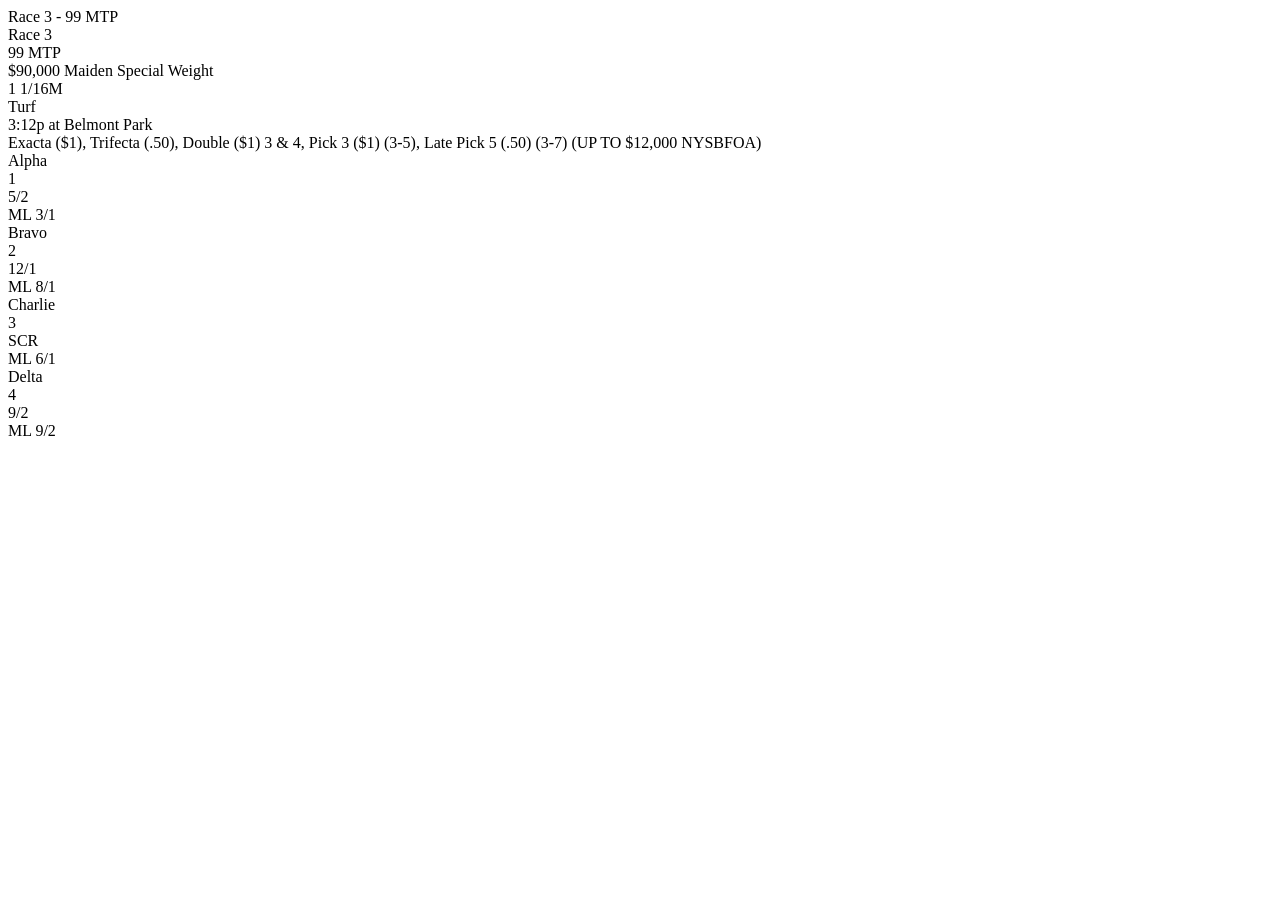
<file: tests/fixtures/race_page.html>
<!-- Synthetic page that mirrors the structure of nyra.com/<track>/racing/ (as of Oct 2026).
     Horses and numbers are made up. Used by tests so they never hit the real site. -->
<html><body>
<div><span class="pb-[2.5px]">Race 3 - </span><span class="mtp-badge inline-block" title="Minutes to post (local time)" data-post-time="2026-10-01T15:12:00" data-mtp-variant="header">99 MTP</span></div>
<div class="py-7 lg:pr-12 space-y-6">
  <div class="text-sm lg:text-base flex flex-col lg:flex-row items-baseline gap-3 lg:gap-5">
    <header class="text-3xl lg:text-5xl font-semibold font-heading">Race 3</header>
    <section class="flex items-baseline gap-5">
      <span class="mtp-badge inline-block" data-post-time="2026-10-01T15:12:00" data-mtp-variant="default">99 MTP</span>
      <div>$90,000 Maiden Special Weight</div>
    </section>
    <section class="flex-1 flex items-baseline gap-5">
      <div class="text-zinc-800" title="One And One Sixteenth Miles">1 1/16M</div>
      <div class="text-zinc-800">Turf</div>
      <div class="text-zinc-800 ml-auto">3:12p at Belmont Park</div>
    </section>
  </div>
  <div class="text-sm lg:text-base text-zinc-800">Exacta ($1), Trifecta (.50), Double ($1) 3 &amp; 4, Pick 3 ($1) (3-5), Late Pick 5 (.50) (3-7) (UP TO $12,000 NYSBFOA)</div>
  <div class="space-y-3.5">
    <div class="flex items-start gap-3"><div class="order-3 flex-1">Alpha</div><div class="order-1 pt-1"><div class="w-9">1</div></div><div class="order-5 text-right"><div title="Current Odds">5/2</div><div title="Morning Line Odds">ML 3/1</div></div></div>
    <div class="flex items-start gap-3"><div class="order-3 flex-1">Bravo</div><div class="order-1 pt-1"><div class="w-9">2</div></div><div class="order-5 text-right"><div title="Current Odds">12/1</div><div title="Morning Line Odds">ML 8/1</div></div></div>
    <div class="flex items-start gap-3"><div class="order-3 flex-1">Charlie</div><div class="order-1 pt-1"><div class="w-9">3</div></div><div class="order-5 text-right"><div title="Current Odds">SCR</div><div title="Morning Line Odds">ML 6/1</div></div></div>
    <div class="flex items-start gap-3"><div class="order-3 flex-1">Delta</div><div class="order-1 pt-1"><div class="w-9">4</div></div><div class="order-5 text-right"><div title="Current Odds">9/2</div><div title="Morning Line Odds">ML 9/2</div></div></div>
  </div>
</div>
</body></html>
</file>
